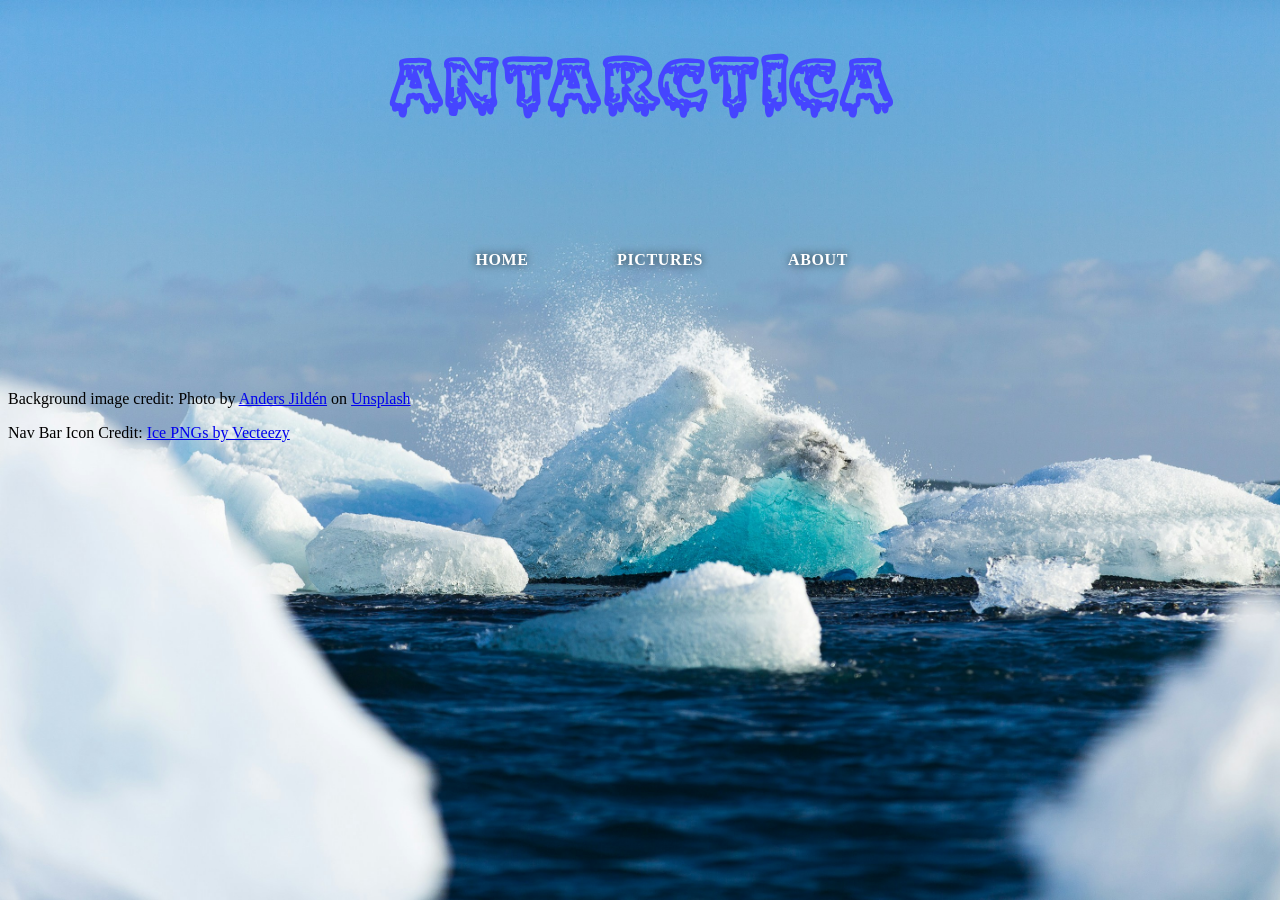
<file: about.html>
<!DOCTYPE html>
<html lang="en">

<head>
    <meta charset="UTF-8">
    <meta name="viewport" content="width=device-width, initial-scale=1.0">
    <title>Antarctica</title>
    <link rel="stylesheet" href="css/style.css">
    <!-- Favicon -->
    <link rel="apple-touch-icon" sizes="180x180" href="favicon/apple-touch-icon.png">
    <link rel="icon" type="image/png" sizes="32x32" href="favicon/favicon-32x32.png">
    <link rel="icon" type="image/png" sizes="16x16" href="favicon/favicon-16x16.png">
    <link rel="manifest" href="favicon/site.webmanifest">
</head>

<body>
    <h1 id="headerTitle">Antarctica</h1>

    <nav>
        <ul id="navBar">
            <li><a href="index.html">Home</a></li>
            <li><a href="pictures.html">Pictures</a></li>
            <li><a href="about.html">About</a></li>
    </nav>

    <div>
        <p>Background image credit: Photo by <a href="https://unsplash.com/@andersjilden?utm_source=unsplash&utm_medium=referral&utm_content=creditCopyText">Anders Jildén</a> on <a href="https://unsplash.com/photos/icebergs-floating-on-body-of-water-during-daytime-PXdBkNF8rlk?utm_source=unsplash&utm_medium=referral&utm_content=creditCopyText">Unsplash</a></p>
        <p>Nav Bar Icon Credit: <a href="https://www.vecteezy.com/free-png/ice">Ice PNGs by Vecteezy</a></p>
        
    </div>

</body>

</html>
</file>
<file: css/style.css>
/* Main */
* {
    box-sizing: border-box;
}

body {
    background-image: url('../images/anders-jilden-PXdBkNF8rlk-unsplash.jpg');
    background-size: cover;
    background-repeat: no-repeat;
    background-attachment: fixed;
    min-height: 50dvh;
    grid-template-rows: 1fr auto;
    display:grid;
}

nav{
    margin:auto;
}



footer {
    background: #000;
  color: #fff;
  text-align: center;
  position: relative;
  bottom: 0;
  padding: 10px;
    padding-bottom: 10px;
  padding-bottom: calc(10px + env(safe-area-inset-bottom));
}

#headerTitle {
    text-align: center;
    color: rgb(69, 69, 255);
    font-family: 'IceFont', sans-serif;
    font-size: 5em;
    margin: auto;
}


/* Navigation Bar */
ul {
    list-style-type: none;
    margin: 0;
    padding-top: 2em;
    padding-bottom: 2em;
    overflow: hidden;
    background-color: none;
    justify-content: center;
    display: flex;

}

ul li {
    float: none;
    position: relative;
    width: 150px;
    height: 140px;
    margin: 0.25rem;
    display: flex;
    align-items: flex-end;
    justify-content: center;
}

ul li#home {
    background-image: url('../images/icons/iceberg_2.png');
    background-position: center 20px;
    background-size: 70px;
    background-repeat: no-repeat;
    opacity: 0.95;
}

ul li#pictures {
    background-image: url('../images/icons/iceberg_1.png');
    background-position: center 20px;
    background-size: 70px;
    background-repeat: no-repeat;
}

ul li#about {
    background-image: url('../images/icons/iceberg_3.png');
    background-position: center 20px;
    background-size: 70px;
    background-repeat: no-repeat;
}

ul li a {
    position: absolute;
    inset: 0 0 0 0;
    display: flex;
    align-items: center;
    justify-content: center;
    color: #ffffff;
    text-align: center;
    padding: 0 0.5rem;
    text-decoration: none;
    font-weight: 700;
    letter-spacing: 0.04em;
    text-transform: uppercase;
    background: transparent;
    text-shadow: 0 0 8px rgba(0, 0, 0, 0.8);
    margin-bottom: 1em;
}

ul li a:hover {
    color: #e8f4ff;
}


@font-face {
    font-family: 'IceFont';
    src: url('../fonts/Melting\ Ice.ttf') format('truetype');
}

@media screen and (max-width: 900px) {
    body {
        background-attachment: scroll;
    }

    #headerTitle {
        font-size: 3rem;
        padding: 0 1rem;
    }

    ul {
        flex-wrap: wrap;
        padding-top: 1.25em;
        padding-bottom: 1.25em;
        justify-content: center;
        gap: 0.75rem;
    }

    ul li {
        float: none;
        flex: 1 1 150px;
        min-width: 130px;
        max-width: 220px;
    }

    ul li a {
        padding: 12px 14px;
    }

    body > div {
        padding: 0 1rem 1rem;
    }
}

@media screen and (max-width: 600px) {
    #headerTitle {
        font-size: 2.5rem;
        padding: 0 1rem;
    }

    ul {
        flex-direction: column;
        align-items: center;
        padding-top: 1rem;
        padding-bottom: 1rem;
        gap: 0.5rem;
    }

    ul li {
        width: 100%;
        max-width: 320px;
        margin: 0 auto;
    }

    ul li a {
        padding: 12px;
    }

    body > div {
        padding: 0 0.75rem 1rem;
    }

    p {
        font-size: 1rem;
        line-height: 1.7;
    }
}
</file>
